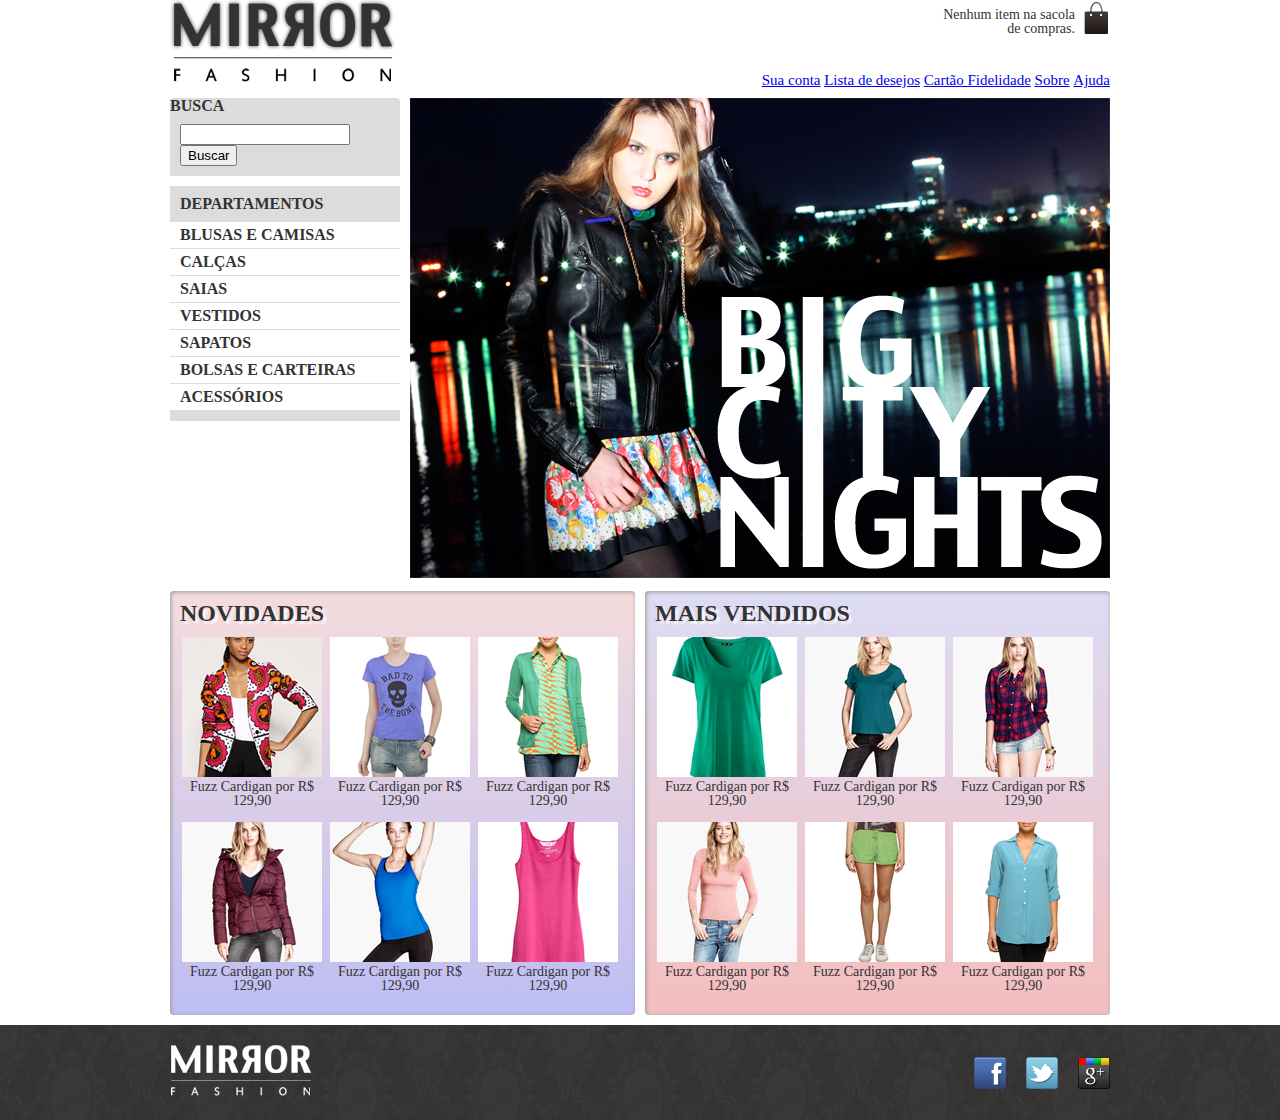
<file: index.html>
<!DOCTYPE html>
<html lang="pt-br">

<head>
    <meta charset="UTF-8">
    <meta name="viewport" content="width=device-width">
    <title>Mirror Fashion</title>
    <link rel="stylesheet" href="css/index.css">
    <link rel="stylesheet" href="css/reset.css">
</head>

<body>
    <header class="container">
        <!--Cabeçalho-->

        <!--[if lt IE 9]>    <script src="//html5shiv.googlecode.com/svn/trunk/html5.js"></script>  <![endif]-->

        <h1><img src="img/logo.png" alt="Mirror Fashion" title="Mirror Fashion"></h1>

        <p class="sacola">Nenhum item na sacola de compras.</p>

        <nav class="menu-opcoes">
            <ul>
                <li><a href="#">Sua conta</a></li>
                <li><a href="#">Lista de desejos</a></li>
                <li><a href="#">Cartão Fidelidade</a></li>
                <li><a href="sobre.html">Sobre</a></li>
                <li><a href="#">Ajuda</a></li>
            </ul>
        </nav>

    </header>

    <div id="main" class="container destaque">
        <!--Conteúdo Principal-->

        <!--Inicio Busca-->

        <section class="busca">

            <h2>Busca</h2>

            <form action="post">
                <input type="search" name="Busca" id="busca">
                <button>Buscar</button>
            </form>

        </section>

        <!--Fim Busca-->

        <section class="menu-departamentos">
            <h2>Departamentos</h2>

            <nav>
                <ul>
                    <li><a href="#">Blusas e Camisas</a>
                        <ul>
                            <li><a href="#">Manga curta</a></li>
                            <li><a href="#">Manga comprida</a></li>
                            <li><a href="#">Camisa social</a></li>
                            <li><a href="#">Camisa casual</a></li>
                        </ul>
                    </li>
                    <li><a href="#">Calças</a></li>
                    <li><a href="#">Saias</a></li>
                    <li><a href="#">Vestidos</a></li>
                    <li><a href="#">Sapatos</a></li>
                    <li><a href="#">Bolsas e Carteiras</a></li>
                    <li><a href="#">Acessórios</a></li>
                </ul>
            </nav>
        </section>
        <!--Fim do menu de departamentos-->

        <section class="banner-destaque ">
            <figure>
                <img src="img/destaque-home.png" alt="Promoção: Big City Night">
            </figure>
        </section>

        <!--Fim banner-destaque-->

    </div>

    <!--Fim da div Principal-->

    <div class=" paineis container">
        <!--Painel com destaques-->

        <section class="painel novidades ">

            <h2>Novidades</h2>

            <ol>
                <li>
                    <a href="produto.html">
                        <figure>
                            <img src="img/produtos/miniatura1.png" alt="miniatura1">
                            <figcaption>Fuzz Cardigan por R$ 129,90</figcaption>
                        </figure>
                    </a>
                </li>
                <li>
                    <a href="produto.html">
                        <figure>
                            <img src="img/produtos/miniatura2.png" alt="miniatura2">
                            <figcaption>Fuzz Cardigan por R$ 129,90</figcaption>
                        </figure>
                    </a>
                </li>
                <li>
                    <a href="produto.html">
                        <figure>
                            <img src="img/produtos/miniatura3.png" alt="miniatura3">
                            <figcaption>Fuzz Cardigan por R$ 129,90</figcaption>
                        </figure>
                    </a>
                </li>
                <li>
                    <a href="produto.html">
                        <figure>
                            <img src="img/produtos/miniatura4.png" alt="miniatura4">
                            <figcaption>Fuzz Cardigan por R$ 129,90</figcaption>
                        </figure>
                    </a>
                </li>
                <li>
                    <a href="produto.html">
                        <figure>
                            <img src="img/produtos/miniatura5.png" alt="miniatura5">
                            <figcaption>Fuzz Cardigan por R$ 129,90</figcaption>
                        </figure>
                    </a>
                </li>
                <li>
                    <a href="produto.html">
                        <figure>
                            <img src="img/produtos/miniatura6.png" alt="miniatura6">
                            <figcaption>Fuzz Cardigan por R$ 129,90</figcaption>
                        </figure>
                    </a>
                </li>
            </ol>

        </section>

        <section class="painel mais-vendidos ">

            <h2>Mais Vendidos</h2>

            <ol>
                <li>
                    <a href="produto.html">
                        <figure>
                            <img src="img/produtos/miniatura7.png" alt="miniatura7">
                            <figcaption>Fuzz Cardigan por R$ 129,90</figcaption>
                        </figure>
                    </a>
                </li>
                <li>
                    <a href="produto.html">
                        <figure>
                            <img src="img/produtos/miniatura8.png" alt="miniatura8">
                            <figcaption>Fuzz Cardigan por R$ 129,90</figcaption>
                        </figure>
                    </a>
                </li>
                <li>
                    <a href="produto.html">
                        <figure>
                            <img src="img/produtos/miniatura9.png" alt="miniatura9">
                            <figcaption>Fuzz Cardigan por R$ 129,90</figcaption>
                        </figure>
                    </a>
                </li>
                <li>
                    <a href="produto.html">
                        <figure>
                            <img src="img/produtos/miniatura10.png" alt="miniatura10">
                            <figcaption>Fuzz Cardigan por R$ 129,90</figcaption>
                        </figure>
                    </a>
                </li>
                <li>
                    <a href="produto.html">
                        <figure>
                            <img src="img/produtos/miniatura11.png" alt="miniatura11">
                            <figcaption>Fuzz Cardigan por R$ 129,90</figcaption>
                        </figure>
                    </a>
                </li>
                <li>
                    <a href="produto.html">
                        <figure>
                            <img src="img/produtos/miniatura12.png" alt="miniatura12">
                            <figcaption>Fuzz Cardigan por R$ 129,90</figcaption>
                        </figure>
                    </a>
                </li>
            </ol>

        </section>


    </div>

    <footer>
        <!--Rodapé-->
        <div class="container">
            <img src="img/logo-rodape.png" alt="Logo da Mirror Fashion">

            <ul class="social">
                <li>
                    <a href="http://facebook.com/mirrorfashion" class="facebook"><span>Facebook</span></a>
                </li>
                <li>
                    <a href="htt://twitter.com/mirrorfashion" class="twitter"><span>Twitter</span></a>
                </li>
                <li>
                    <a href="http://plus.google.com/mirrorfashion" class="google"><span>Google+</span></a>
                </li>
            </ul>

        </div>
    </footer>
    <script type="text/javascript" src="js/banner.js"></script>
</body>

</html>
</file>
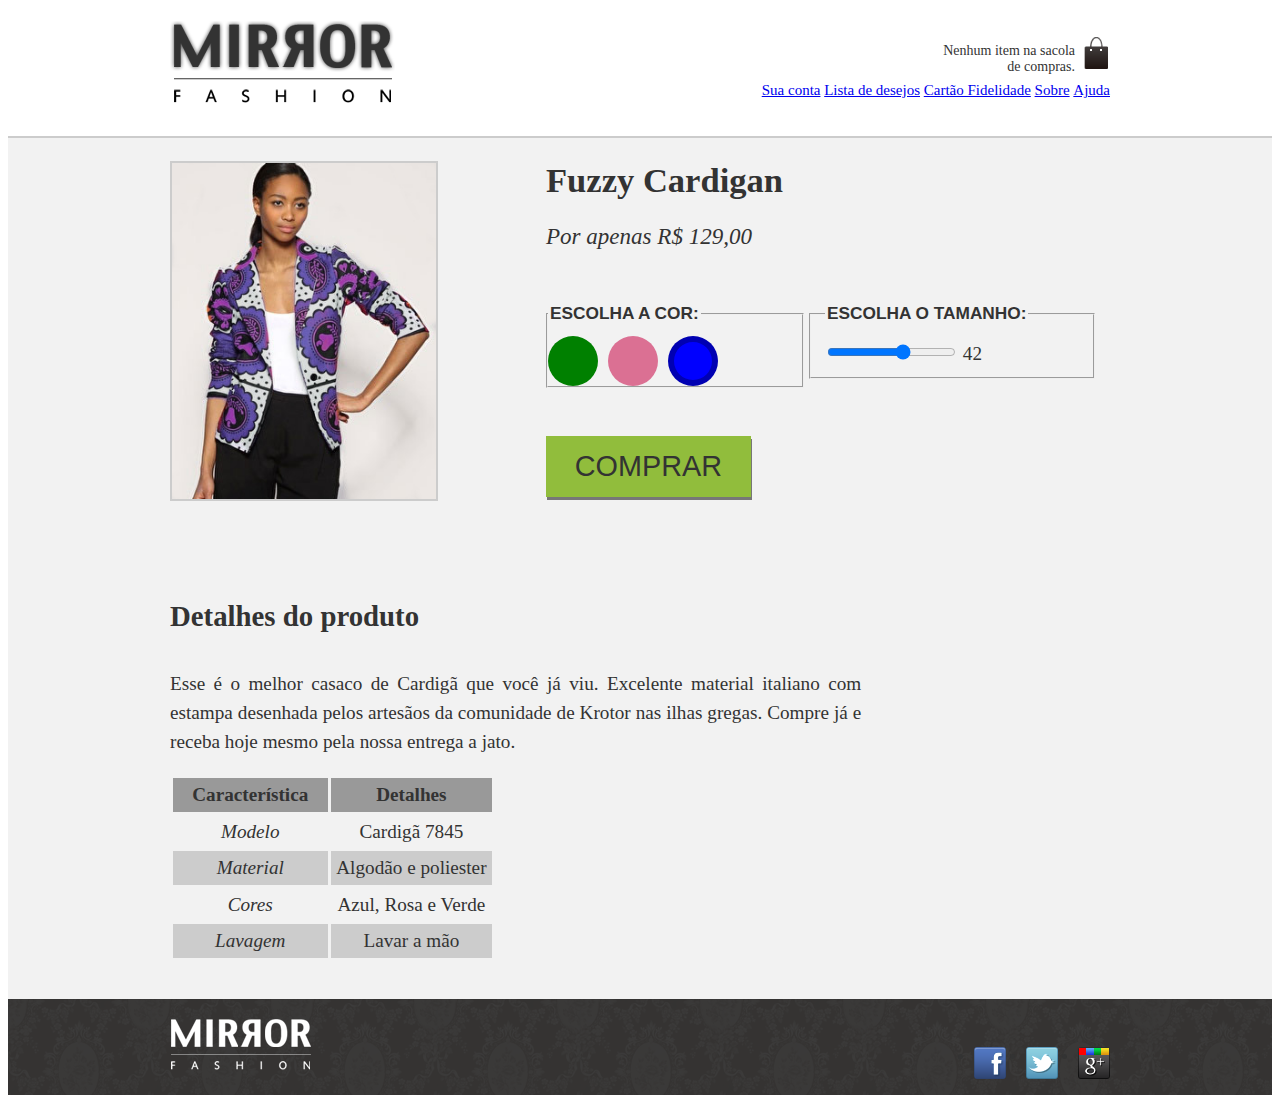
<file: produto.html>
<!DOCTYPE html>
<html lang="pt-br">

<head>
    <meta charset="UTF-8">
    <meta name="viewport" content="width=device-width, initial-scale=1.0">
    <link rel="stylesheet" href="css/index.css">
    <link rel="stylesheet" href="css/produto.css">

    <title>Mirror Fashion</title>
</head>

<body>
    <header class="container">
        <h1>
            <img src="img/logo.png" alt="Mirror Fashion" title="Mirror Fashion">
        </h1>

        <p class="sacola">Nenhum item na sacola de compras.</p>

        <nav class="menu-opcoes">
            <ul>
                <li><a href="#">Sua conta</a></li>
                <li><a href="#">Lista de desejos</a></li>
                <li><a href="#">Cartão Fidelidade</a></li>
                <li><a href="sobre.html">Sobre</a></li>
                <li><a href="#">Ajuda</a></li>
            </ul>
        </nav>


    </header>

    <div class="produto-black">

        <div class="container">

            <div class="produto">
                <h1>Fuzzy Cardigan</h1>

                <p>Por apenas R$ 129,00</p>

                <form action="checkout.php" method="post">

                    <fieldset class="cores">

                        <legend>Escolha a cor:</legend>

                        <input type="radio" name="cor" value="verde" id="verde" checked>
                        <label for="verde">
                            <img src="img/produtos/foto1-verde.png" alt="Produto na cor Verde">
                        </label>

                        <input type="radio" name="cor" value="rosa" id="rosa" checked>
                        <label for="rosa">
                            <img src="img/produtos/foto1-rosa.png" alt="Produto na cor Rosa">
                        </label>

                        <input type="radio" name="cor" value="azul" id="azul" checked>
                        <label for="azul">
                            <img src="img/produtos/foto1-azul.png" alt="Produto na cor Azul">
                        </label>

                    </fieldset>

                    <fieldset class="tamanho">
                        <legend>Escolha o tamanho:</legend>

                        <input type="range" min="36" max="46" value="42" step="2" name="tamanho" id="tamanho">
                        <output for="tamanho" name="valortamanho">42</output>

                    </fieldset>

                    <button class="comprar">
                        comprar
                    </button>


                </form>


            </div>

            <div class="detalhes">

                <h2>Detalhes do produto</h2>

                <p>Esse é o melhor casaco de Cardigã que você já viu.
                    Excelente material italiano com estampa desenhada pelos artesãos da comunidade de Krotor nas ilhas
                    gregas.
                    Compre já e receba hoje mesmo pela nossa entrega a jato.</p>

                <table>
                    <thead>
                        <tr>
                            <th>Característica</th>
                            <th>Detalhes</th>
                        </tr>
                    </thead>
                    <tbody>
                        <tr>
                            <td>Modelo</td>
                            <td>Cardigã 7845</td>
                        </tr>
                        <tr>
                            <td>Material</td>
                            <td>Algodão e poliester</td>
                        </tr>
                        <tr>
                            <td>Cores</td>
                            <td>Azul, Rosa e Verde</td>
                        </tr>
                        <tr>
                            <td>Lavagem</td>
                            <td>Lavar a mão</td>
                        </tr>

                    </tbody>
                </table>
            </div>
        </div>
    </div>

    <footer>
        <div class="container">
            <img src="img/logo-rodape.png" alt="Logo da Mirror Fashion">

            <ul class="social">
                <li>
                    <a href="http://facebook.com/mirrorfashion" class="facebook"><span>Facebook</span></a>
                </li>
                <li>
                    <a href="htt://twitter.com/mirrorfashion" class="twitter"><span>Twitter</span></a>
                </li>
                <li>
                    <a href="http://plus.google.com/mirrorfashion" class="google"><span>Google+</span></a>
                </li>
            </ul>

        </div>

    </footer>
<script type="text/javascript" src="js/jquery.js"></script>
    <script type="text/javascript" src="js/produto.js"></script>
    


</body>

</html>
</file>
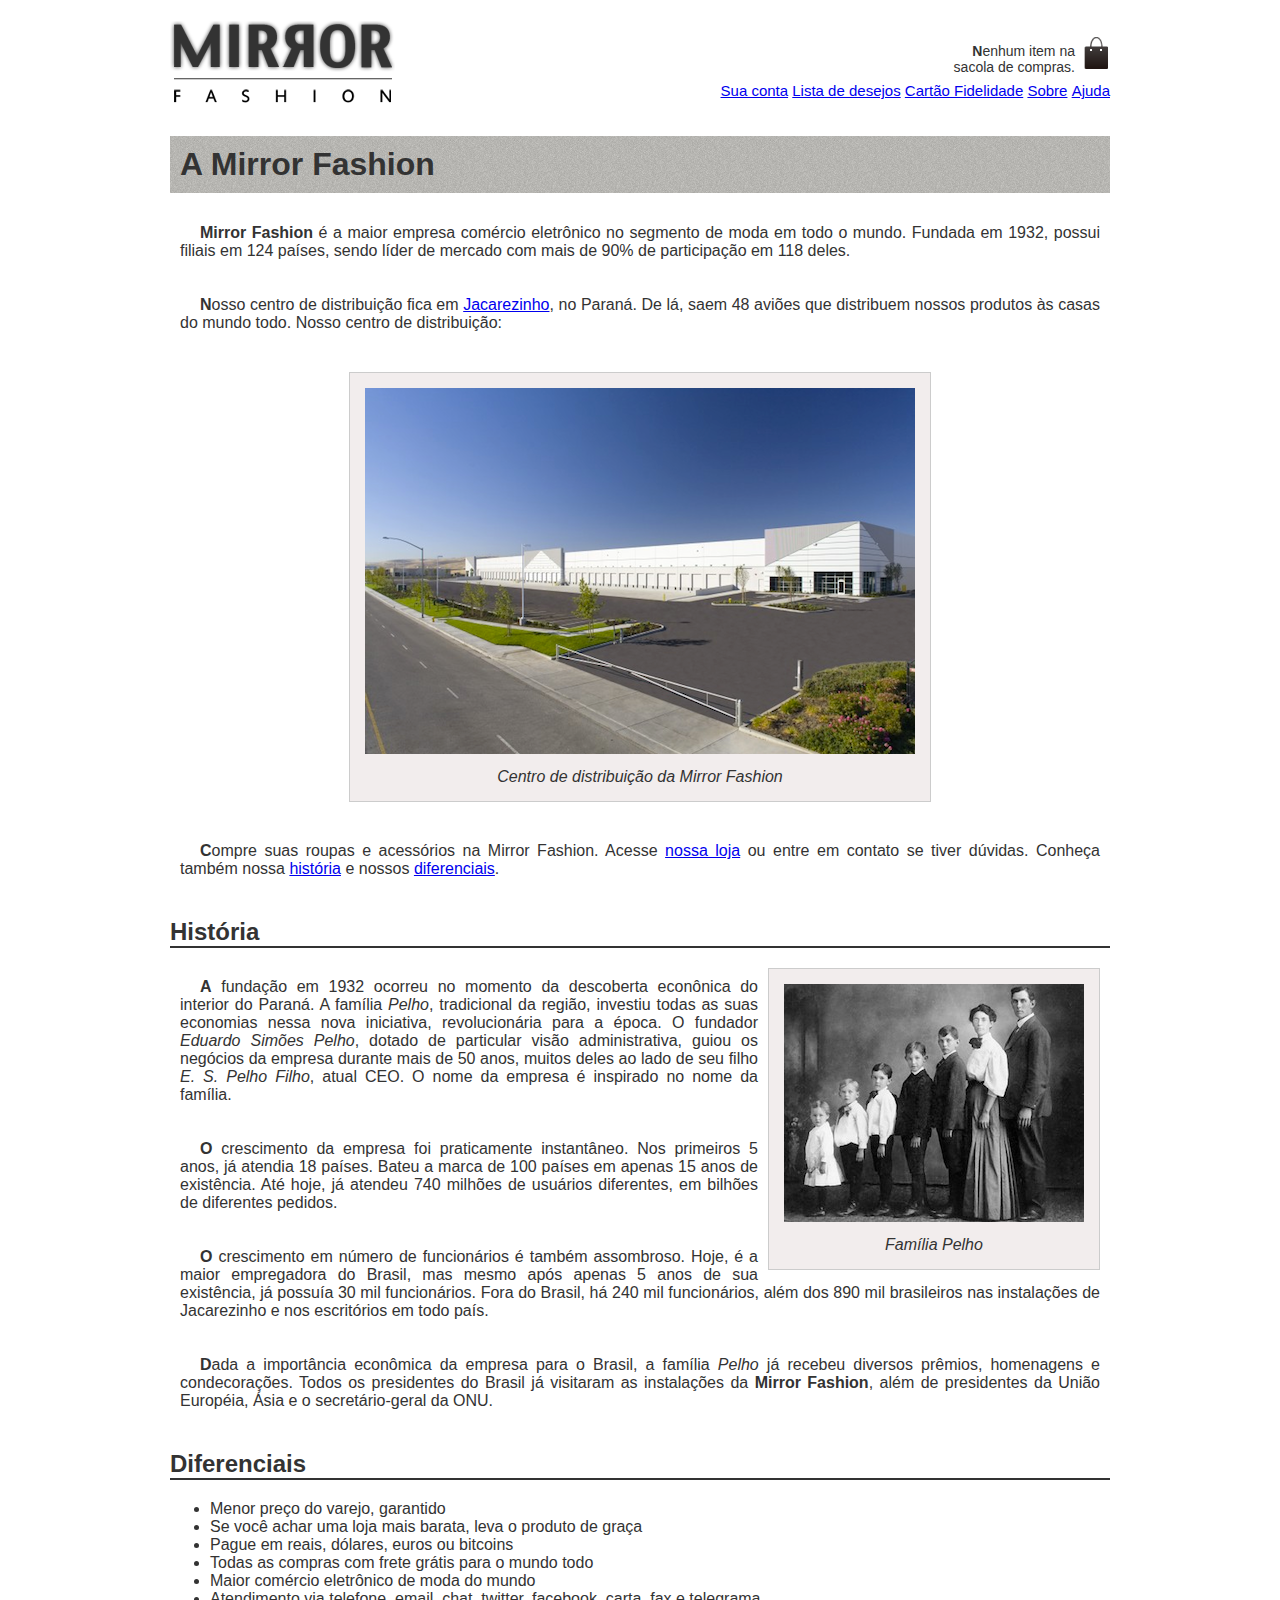
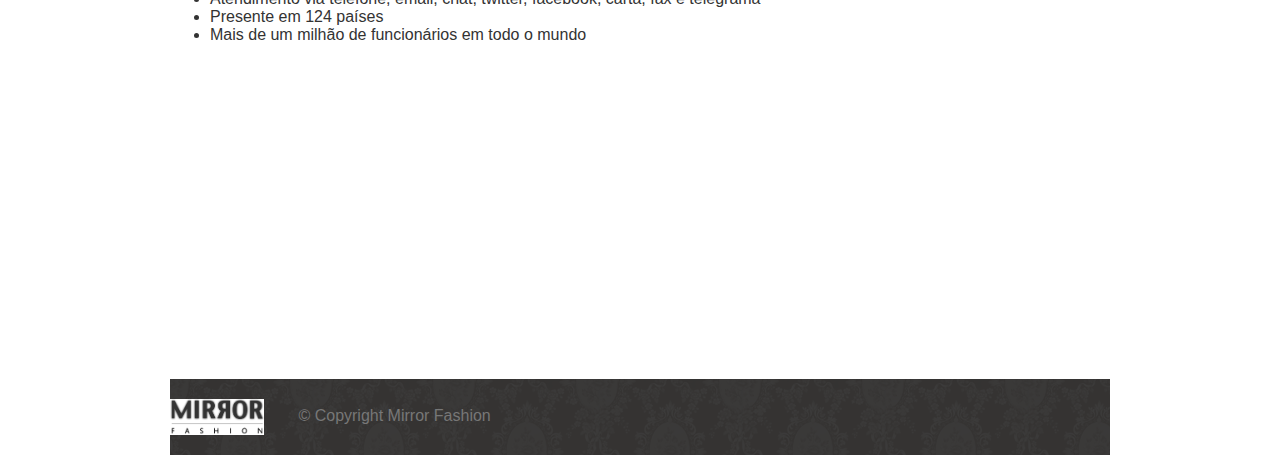
<file: sobre.html>
<!DOCTYPE html>
<html lang="pt-br">

<head>
    <meta charset="UTF-8">
    <title>Sobre a Mirror Fashion</title>

    <link rel="stylesheet" href="css/sobre.css">
    <link rel="stylesheet" href="css/index.css">

</head>

<body class="body-sobre">

    <header class="container">
        <!--Cabeçalho-->

        <!--[if lt IE 9]>    <script src="//html5shiv.googlecode.com/svn/trunk/html5.js"></script>  <![endif]-->

        <h1><img src="img/logo.png" alt="Mirror Fashion" title="Mirror Fashin"></h1>

        <p class="sacola">Nenhum item na sacola de compras.</p>

        <nav class="menu-opcoes">
            <ul>
                <li><a href="#">Sua conta</a></li>
                <li><a href="#">Lista de desejos</a></li>
                <li><a href="#">Cartão Fidelidade</a></li>
                <li><a href="sobre.html">Sobre</a></li>
                <li><a href="#">Ajuda</a></li>
            </ul>
        </nav>

    </header>


        <h1 class="titulo-pag">A Mirror Fashion</h1>

        <p> <strong>Mirror Fashion</strong> é a maior empresa comércio eletrônico no segmento de moda em todo o mundo.
            Fundada em 1932, possui filiais em 124 países, sendo líder de mercado com mais de 90% de
            participação em 118 deles.</p>

        <p>Nosso centro de distribuição fica em <a href="https://maps.google.com.br/?q=Jacarezinho">Jacarezinho</a>, no
            Paraná. De lá, saem 48 aviões que
            distribuem nossos produtos às casas do mundo todo. Nosso centro de distribuição:</p>

        <figure id="centro-distribuicao">
            <img src="img/centro-distribuicao.png" alt="Foto do centro de distribuição da Mirror Fashion">
            <figcaption>Centro de distribuição da Mirror Fashion</figcaption>
        </figure>

        <p>Compre suas roupas e acessórios na Mirror Fashion. Acesse <a href="index.html">nossa loja</a> ou entre em
            contato
            se tiver dúvidas. Conheça também nossa <a href="#historia">história</a> e nossos <a
                href="#diferenciais">diferenciais</a>.</p>



        <h2 id="historia">História</h2>

        <figure id="familia-pelho">
            <img src="img/familia-pelho.jpg" alt="Foto da família Pelho">
            <figcaption>Família Pelho</figcaption>
        </figure>

        <p>A fundação em 1932 ocorreu no momento da descoberta econônica do interior do Paraná. A
            família <em>Pelho</em>, tradicional da região, investiu todas as suas economias nessa nova iniciativa,
            revolucionária para a época. O fundador <em>Eduardo Simões Pelho</em>, dotado de particular visão
            administrativa, guiou os negócios da empresa durante mais de 50 anos, muitos deles ao lado
            de seu filho <em>E. S. Pelho Filho</em>, atual CEO. O nome da empresa é inspirado no nome da família.</p>

        <p>O crescimento da empresa foi praticamente instantâneo. Nos primeiros 5 anos, já atendia 18 países.
            Bateu a marca de 100 países em apenas 15 anos de existência. Até hoje, já atendeu 740 milhões
            de usuários diferentes, em bilhões de diferentes pedidos.</p>

        <p>O crescimento em número de funcionários é também assombroso. Hoje, é a maior empregadora do
            Brasil, mas mesmo após apenas 5 anos de sua existência, já possuía 30 mil funcionários. Fora do
            Brasil, há 240 mil funcionários, além dos 890 mil brasileiros nas instalações de Jacarezinho e
            nos escritórios em todo país.</p>

        <p>Dada a importância econômica da empresa para o Brasil, a família <em>Pelho</em> já recebeu diversos prêmios,
            homenagens e condecorações. Todos os presidentes do Brasil já visitaram as instalações da <strong>Mirror
                Fashion</strong>, além de presidentes da União Européia, Ásia e o secretário-geral da ONU.</p>

        <h2 id="diferenciais">Diferenciais</h2>

        <ul>
            <li>Menor preço do varejo, garantido</li>
            <li>Se você achar uma loja mais barata, leva o produto de graça</li>
            <li>Pague em reais, dólares, euros ou bitcoins</li>
            <li>Todas as compras com frete grátis para o mundo todo</li>
            <li>Maior comércio eletrônico de moda do mundo</li>
            <li>Atendimento via telefone, email, chat, twitter, facebook, carta, fax e telegrama</li>
            <li>Presente em 124 países</li>
            <li>Mais de um milhão de funcionários em todo o mundo</li>
        </ul>

        <iframe width="560" height="315" src="https://www.youtube.com/embed/Tb06abHE4hY" frameborder="0"
            allow="accelerometer; autoplay; encrypted-media; gyroscope; picture-in-picture" allowfullscreen></iframe>

</body>

<footer>
    <img src="img/logo.png" alt="Logo da Mirror Fashion">
    &copy; Copyright Mirror Fashion
    
</footer>

</html>
</file>
<file: css/index.css>
header {
    position: relative;
}

.container {
    margin: 0 auto;
    width: 940px;
}

.sacola {
    background-image: url('../img/sacola.png');
    background-repeat: no-repeat;
    background-position: top right;

    font-size: 14px;
    padding-right: 35px;
    text-align: right;
    width: 140px;
    padding-top: 8px;
    position: absolute;
    top: 0;
    right: 0;


}

.menu-opcoes {
    position: absolute;
    bottom: 0;
    right: 0;
    font-size: 15px;

}

.menu-opcoes ul li {
    display: inline;
    color: #003366;
}

body {
    color: #333333;
    font-family: "Lucida Sans Unicode", "Lucida grande", "sans-serif"
}

.busca,
.menu-departamentos {

    background-color: #dcdcdc;
    font-weight: bold;
    text-transform: uppercase;

    margin-right: 10px;
    width: 230px;
    float: left;

}

busca h2,
.busca form,
.menu-departamentos h2 {
    margin: 10px;

}

.busca {
    border-top-left-radius: 4px;
    border-top-right-radius: 4px;
}

.menu-departamentos li {
    background-color: white;
    margin-bottom: 1px;
    padding: 5px 10px;
}

.menu-departamentos a {
    color: #333333;
    text-decoration: none;

}

.menu-departamentos {
    clear: left;
    margin-top: 10px;
    padding-bottom: 10px;
}

.busca input[type=search] {
    width: 170px;
}

.destaque {
    margin-top: 10px;

}

.menu-departamentos ul li:hover {
    background-color: #007DC6;

}

.menu-departamentos li ul {
    display: none;
}

.menu-departamentos li:hover ul {
    display: block;
}

.menu-departamentos ul ul li {
    background-color: #DCDCDC;
}

.menu-departamentos li li a:before {
    content: '\2756';
    padding-right: 2px;
}

.banner-destaque figure {
    margin: 0 auto;

}


/*inicio da estilização dos paineis*/

.novidades {
    background-color: #f5dcdc;
    float: left;

}

.novidades {
    background: linear-gradient(#F5DCDC, #BEBEF4);
}

.mais-vendidos {
    background-color: #dcdcf5;
    float: right;
}

.mais-vendidos {
    background: linear-gradient(#DCDCF5, #F4BEBE);
}

.painel {
    margin: 10px 0;
    padding: 10px;
    width: 445px;
    border-radius: 4px;
    box-shadow: 1px 1px 4px #999;
    box-shadow: inset 1px 1px 4px #999;
}

.painel li {
    display: inline-block;
    vertical-align: top;
    width: 140px;

    margin: 2px;
    padding-bottom: 10px;
    transition: 0.5s ease-out;

}

.painel h2 {
    font-size: 24px;
    font-weight: bold;
    text-transform: uppercase;
    margin-bottom: 10px;
    text-shadow: 3px 3px 2px #fff;
    text-shadow: 3px 3px 2px rgba(255, 255, 255, 0.8);
}

.painel a {
    color: #333;
    font-size: 14px;
    text-align: center;
    text-decoration: none;

}

.painel figure {
    margin: auto;
}

/*estilos do rodapé*/

footer {
    background-image: url("../img/fundo-rodape.png");
    clear: both;
    padding: 20px 0;
}

.social li a {
    /*Tamanho da imagem*/
    height: 32px;
    width: 32px;

    /*Image replacement*/

    display: block;
    text-indent: -9999;
}


.social a[href*="facebook.com"] {
    background-image: url("../img/facebook.png");

}

.social a[href*="twitter.com"] {
    background-image: url("../img/twitter.png");

}

.social a[href*="plus.google.com"] {
    background-image: url("../img/googleplus.png");
}

footer .container {
    position: relative;
}

.social {
    position: absolute;
    top: 12px;
    right: 0px;

}

.social li {
    float: left;
    margin-left: 20px;
}

.social span {
    display: none;
}

.menu-opcoes a:active {
    color: #867dc6;

}

.painel li:hover {
    background-color: rgba(255, 255, 255, 0.8);
    box-shadow: 0 0 5px #333;
    transition: all 0.5s ease-in;
    transform: scale(1.2) rotate(-5deg);
}

.painel li:nth-child(2n):hover {
    transform: scale(1.2) rotate(5deg);
}

footer li span {
    display: none;
}

/*Estilos para mobile*/

@media (max-width: 939px) {
    /* adicionar aqui os novos estilos para mobile */

    .container {
        width: 96%;
    }

    header h1 {
        text-align: center;
    }

    header h1 img {
        max-width: 50%;
    }

    .sacola {
        display: none;
    }

    .menu-opcoes {
        position: static;
        text-align: center;
    }

    .menu-opcoes ul li {
        display: inline-block;
        margin: 5px;
    }

    .busca,
    .menu-departamentos,
    .banner-destaque img {
        margin-right: 0;
        width: 100%;
    }

    .painel {
        width: auto;
    }

    .painel li {
        width: 30%;
    }

    .painel img {
        width: 100%;
    }
}
</file>
<file: css/produto.css>
.cores label:hover::after {
    border:6px solid rgba(0,0,0,0.1); 
}

.cores label::after {
    content:'';
    display: block;
    border-radius:50%;
    width:50px;
    height:50px;
    box-sizing: border-box;
    position: absolute;
    top:30px; 
    cursor: pointer;
    margin-right: 10px;
}

label[for=verde]::after {
    background-color:green;
    left: 0; 
}

label[for=rosa]::after {
    background-color:palevioletred; 
    left: 60px;
}

label[for=azul]::after {
    background-color:blue; 
    left:120px;
}

.cores input:checked + label::after {    /*Faz com que a bolinha selecionada fique com a borda diferente*/
    border:6px solid rgba(0,0,0,0.3); 
    transition: 0.5s;
}

.cores input[type=radio] {  /*Esconde a bolinha padrão do input Radio*/
    display: none; 
}

.cores input:not(:checked) + label img {  /*Seleciona as imagens não selecionadas e esconde elas com display none*/
    display: none; 
}

.cores {  /*posiciona o fieldset e abre espaço com paddong-top pra as bolinhas*/
    position: relative;
    padding-top:90px; 
}

.cores label img { /*Garante que a img não utrapasse o tamanho do fieldset*/
    display: block;
    max-width:100%; 
    max-width:35%;
    max-height:100%;
}

.produto{
    font-size: 1.2em;
}

.produto h1 {
    font-size:1.8em;
    font-weight: bold; 
}

.produto p {
    font-size:1.2em;
    font-style: italic;
    margin-bottom:1em; 
}

/*Estilização do Legend*/

.produto legend {
    display: block;
    font: bold 0.9em/2.5 Arial;
    text-transform: uppercase; 
}

/*Estilização do botão comprar*/

.comprar {
    background:#91BD3C;
    border: none;
    color:#333;
    font-size:1.5em;
    text-transform: uppercase;
    box-shadow:01px 3px #777;
    display: block;
    padding:0.5em 1em;
    margin:1em 0; 
}

/*Estilização do texto Detalhes do produto*/

.detalhes{
    padding:2em 0;
}

.detalhes h2{
    font-size: 1.5em;
    line-height: 2;
}

.detalhes p{
    margin:1em o;
    font-size: 1em;
    line-height:1.5;
    max-width:36em;
    text-align: justify;
}

/*Estilos da Tabela*/

table{
    border-spacing: 0.2em;
    border-collapse: separate;

}

thead{
    background-color: #999;
}

thead th{
    font-weight: bold;
    padding: 0.3em 1em;
    text-align: center;

}

td{
    padding: 0.3em;
    text-align: center;
}

tr:nth-child(2n){
    background-color: #CCC;
}
td:first-child{
    font-style: italic;
}

/*Estilo da div black*/

.produto-black{
    background-color: #f2f2f2;
    margin-top: 1em;
    border-top: 2px solid #CCC;
}

.cores label img {
    border:2px solid #CCC; 
}
 


@media (min-width: 500px){
    .detalhes{
        font-size:1.2em;
    }
}





@media (min-width: 630px) {

    .produto {

        /* a foto vai se posicionar absolutamente com relação a esse elemento,por isso preciso estar posicionado */
        position: relative;
        /* deixar 40% de espaço em branco na esquerda para foto ocupar */
        padding-left:40%; 
    }

    .cores {

        /* estava relative antes; reinicio para static para evitar que a foto se posicione com relação a mim */
        position: static;
        /* zerando o padding-top que tinha antes e não preciso mais */
        padding:0; 
    }

    .cores label img {

        /* imagem se posiciona absolutamente à esquerda com relação ao .produto */
        position: absolute;
        top:0;
        left:0; 
        
    }

    .cores label:after {

        /* as bolinhas coloridas tinham posição absoluta e não precisamos mais, basta flutuar uma do lado da outra */
        position: static;
        float: left; 
    }
}

fieldset {
    display: inline-block;
    vertical-align: top;
    margin:1em 0;
    min-width:240px;
    width:45%;     
}

footer{
    width: 100%;
    position: relative;
    bottom: 0;
}
</file>
<file: css/sobre.css>
.body-sobre {
    color:#333333;
    font-family:"Lucida Sans Unicode", "Lucida Grande", sans-serif;
    text-align: justify;
    margin-left: auto;
    margin-right: auto;
    width:940px;
}

.titulo-pag {
    background-image: url(../img/sobre-background.jpg);
    padding:10px;
}

h2 {
    border-bottom:2px solid #333333;
    margin-top:30px;
}

figure {
    background-color:#F2EDED;
    border:1px solid #ccc;
    text-align: center; 
    padding:15px;
    margin:30px;
}
figcaption {
    font-style: italic;
    margin-top:10px;
 }

 p {
     padding:10px;
     text-indent:20px;
 }

 #centro-distribuicao{

    margin-left: auto;
    margin-right: auto;
    width:550px;
    
}

 footer{
    color:#777;
    margin:30px0;
    padding:30px0;
 }

 footer img{
    margin-right:30px;
    vertical-align: middle;
    width:94px;
 }

 #familia-pelho{
    float: right;
    margin:00 10px 10px;
 }

 p::first-letter{
     font-weight: bold;
 }
 header{
     position: relative;
 }
</file>
